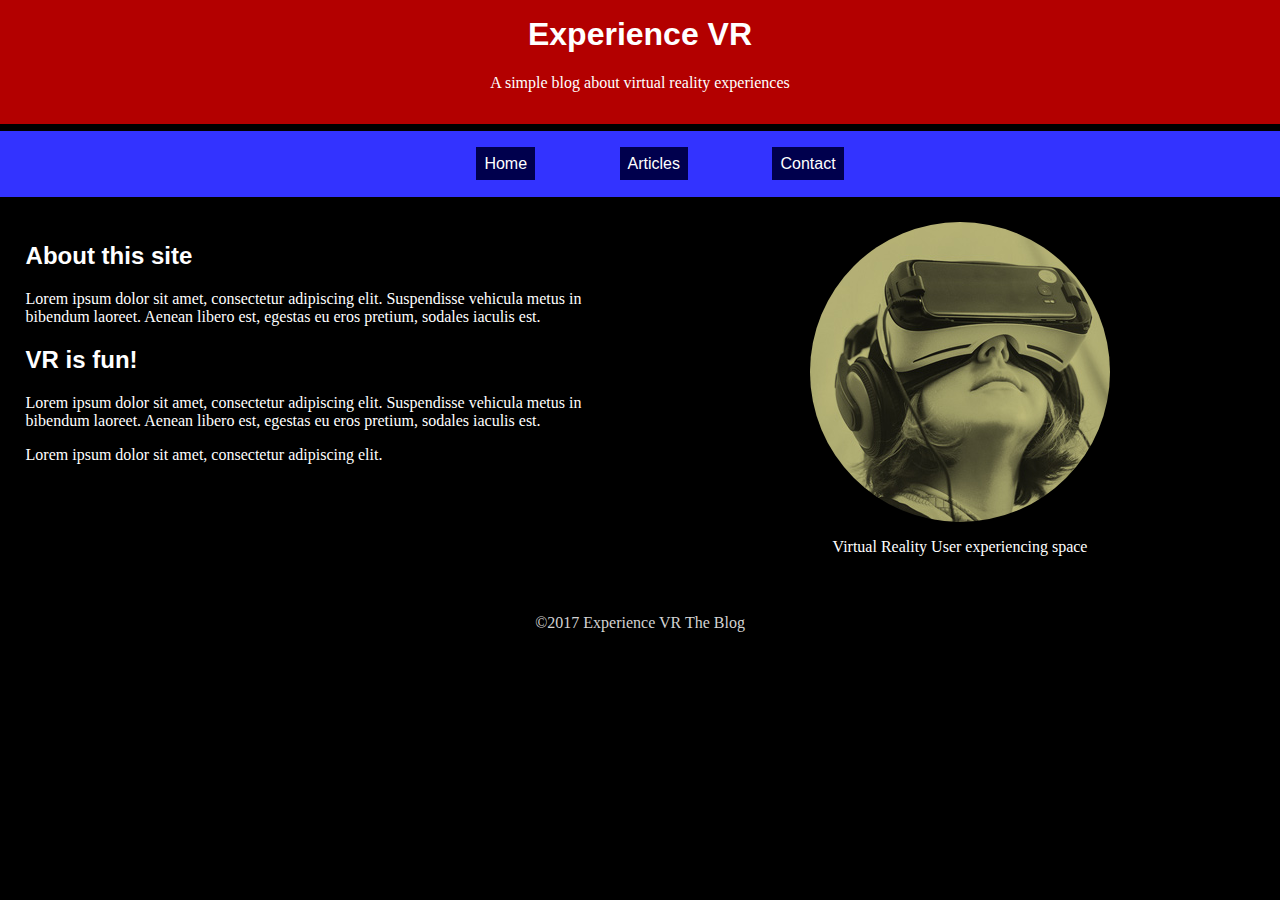
<file: VR website/index.html>
<!DOCTYPE html>
<html>
   <head>
      <title> Experience VR</title>
  <link rel="stylesheet" type="text/css" href="stylesheet.css"> 
   </head>
   <body>
      <div id="wrapper">

         <header id="main-header">
            <h1>Experience VR </h1>
            <p class="tagline"> A simple blog about virtual reality experiences </p>
         </header>

         <nav>
            <ul>
               <li> <a href="index.html">Home </a></li>
               <li><a href="articles.html">Articles </a> </li>
               <li> <a href="contact.html">Contact </a></li>
            </ul>
         </nav>

         <main>

            <div id="left-column">

               <section id="about">
                  <h2> About this site</h2>
                  <p> Lorem ipsum dolor sit amet, consectetur adipiscing elit. Suspendisse vehicula metus in bibendum laoreet. Aenean libero est, egestas eu eros pretium, sodales iaculis est.</p>
                  <h2> VR is fun! </h2>
                  <p>Lorem ipsum dolor sit amet, consectetur adipiscing elit. Suspendisse vehicula metus in bibendum laoreet. Aenean libero est, egestas eu eros pretium, sodales iaculis est.</p>
                  <p> Lorem ipsum dolor sit amet, consectetur adipiscing elit. </p>
               </section>


            </div> <!--left-column-->

            <div id="right-column">
                <section id="vr-space">
                  <img src="Images/featured.jpg" alt="Virtual Reality User experiencing space" title="Virtual reality users can explore faraway places and feel as though they are right in the middle of the action.">
                </section>

                <figure>
                   <figcaption> Virtual Reality User experiencing space
                   </figcaption>
                </figure>

            </div> <!--right-column-->

         </main>

         <footer>
            <p> &copy;2017 Experience VR The Blog</p>
         </footer>

      </div>  <!---End of wrapper div-->
   </body>
</html>
</file>
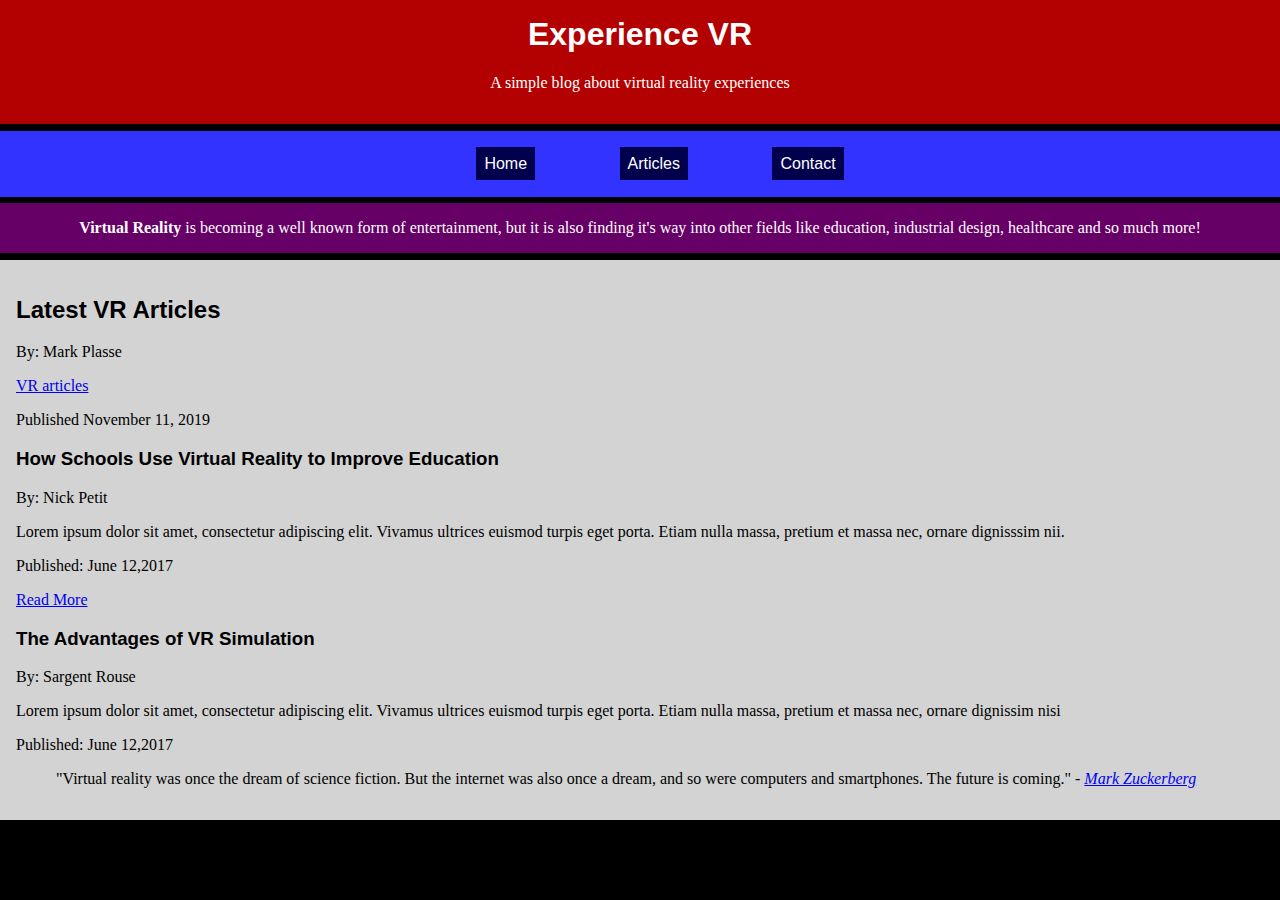
<file: VR website/articles.html>
<!DOCTYPE html>
<html>
   <head>
      <title> Experience VR</title>
    <link rel="stylesheet" type="text/css" href="stylesheet.css"> 
   </head>
   <body>
      <div id="wrapper">

         <header id="main-header">
            <h1>Experience VR </h1>
            <p id="slogan"> A simple blog about virtual reality experiences </p>
         </header>

         <nav>
            <ul>
               <li> <a href="index.html">Home </a></li>
               <li><a href="Articles.html">Articles </a> </li>
               <li> <a href="contact.html">Contact </a></li>
            </ul>
         </nav>
            <p id="tagline"> <strong>Virtual Reality</strong> is becoming a well known form of entertainment, but it is also finding it's way into other fields like education, industrial design, healthcare and so much more!  </p>
            <main id="article-main">
               <section id="articles">


                 <header>  <h2>Latest VR Articles </h2>
                 <p> By: Mark Plasse</p>
                 <a href="https://www.popsci.com/read/virtual-reality-articles" target="_blank"> VR articles</a>
                 <p> Published November 11, 2019 </p> </header>

                 <article>
                  <header> <h3> How Schools Use Virtual Reality to Improve Education</h3>
                   <p> By: Nick Petit</p></header>
                     <p>Lorem ipsum dolor sit amet, consectetur adipiscing elit. Vivamus ultrices euismod turpis eget porta. Etiam nulla massa, pretium et massa nec, ornare dignisssim nii.</p>
                     <p> Published: June 12,2017 </p>
                          <a href="index.html"> Read More</a>
                   </article>

                 <article>
                <header>  <h3> The Advantages of VR Simulation</h3>
                   <p> By: Sargent Rouse </p></header>
                     <p> Lorem ipsum dolor sit amet, consectetur adipiscing elit. Vivamus ultrices euismod turpis eget porta. Etiam nulla massa, pretium et massa nec, ornare dignissim nisi</p>
                     <p> Published: June 12,2017 </p>

                    </article>

                     <blockquote>
                   "Virtual reality was once the dream of science fiction. But the internet was also once a dream, and so were computers and smartphones.                     The future is coming." - <cite><a href="https://www.facebook.com/zuck/posts/10101319050523971"> Mark Zuckerberg</a></cite>
                     </blockquote>

                </section>
            </main>

        </body>

      </html>
</file>
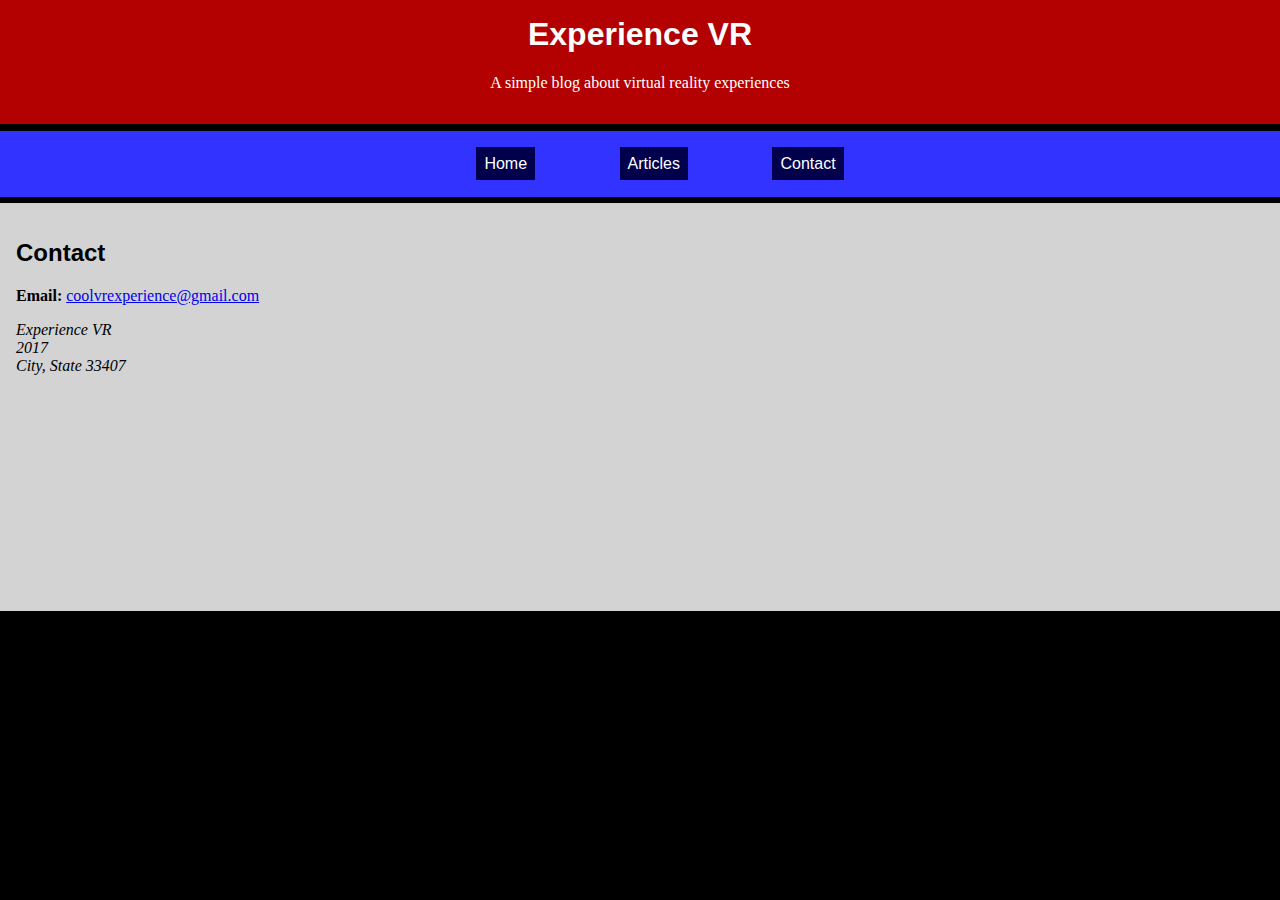
<file: VR website/contact.html>
<!DOCTYPE html>
<html>
   <head>
      <title> Experience VR</title>
    <link rel="stylesheet" type="text/css" href="stylesheet.css"> 
   </head>
   <body>
      <div id="wrapper">

         <header id="main-header">
            <h1>Experience VR </h1>
            <p class="tagline"> A simple blog about virtual reality experiences </p>
         </header>

         <nav>
            <ul>
               <li> <a href="index.html">Home </a></li>
               <li><a href="articles.html">Articles </a> </li>
               <li> <a href="contact.html">Contact </a></li>
            </ul>
         </nav>

         <main id="contact-main">

            <section id="contact">
              <h2> Contact</h2>
              <p> <strong>Email: </strong> <a href="mailto:coolvrexperience@gmail.com?subject=VR%20question">coolvrexperience@gmail.com</a></p>
              <address>
                 Experience VR <br>
                 2017 <Br>
                 City, State 33407
              </address>
              <p> &nbsp;</p>
              <p> &nbsp;</p>
              <p> &nbsp;</p>
              <p> &nbsp;</p>
              <p> &nbsp;</p>
              <p> &nbsp;</p>

            </section>

          </main>
      </body>
    </html>
</file>
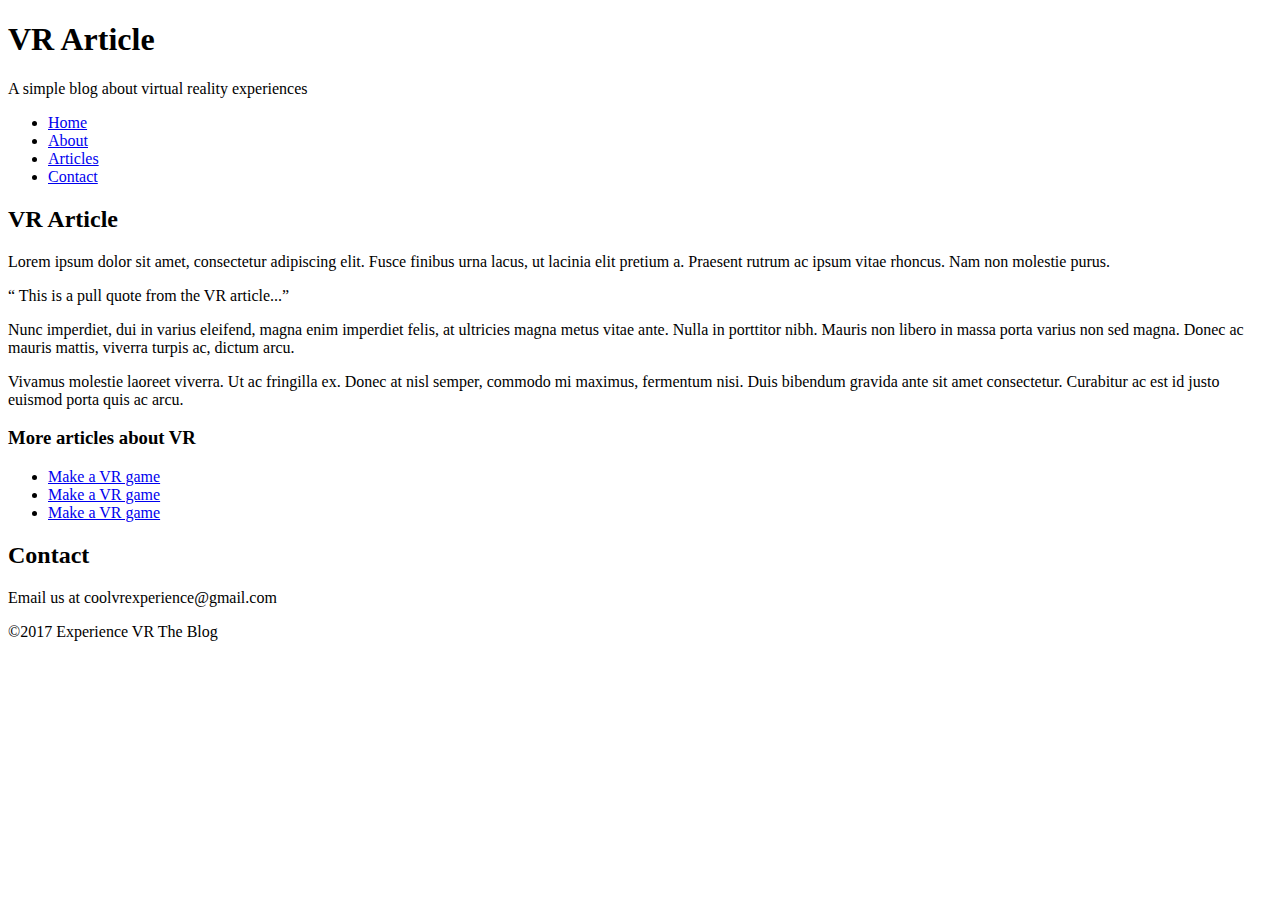
<file: VR website/articles/2017/article.html>
<!DOCTYPE html>
<html>
  <head>
    <title> VR Articles</title>
  </head>

  <body>
    <div>
    <header>
        <h1>VR Article</h1>

          <p> A simple blog about virtual reality experiences </p>
            <nav>
            <ul>
            <li> <a href="../../index.html">Home </a></li>
            <li><a href="../../index.html#about">About </a></li>
            <li><a href="../../index.html#articles">Articles </a> </li>
            <li> <a href="../../index.html#contact">Contact </a></li>
           </ul>
           </nav>
      </header>
        <article id=vr-article>
            <h2> VR Article</h2>
                <p>Lorem ipsum dolor sit amet, consectetur adipiscing elit. Fusce finibus urna lacus, ut lacinia elit pretium a. Praesent rutrum ac ipsum vitae rhoncus. Nam non molestie purus.</p>

            <aside>
              <q> This is a pull quote from the VR article...</q>
           </aside>
                <p>Nunc imperdiet, dui in varius eleifend, magna enim imperdiet felis, at ultricies magna metus vitae ante. Nulla in porttitor nibh. Mauris non libero in massa porta varius non sed magna. Donec ac mauris mattis, viverra turpis ac, dictum arcu.</p>
                <p>Vivamus molestie laoreet viverra. Ut ac fringilla ex. Donec at nisl semper, commodo mi maximus, fermentum nisi. Duis bibendum gravida ante sit amet consectetur. Curabitur ac est id justo euismod porta quis ac arcu.</p>

       </article>
         <aside>
         <h3> More articles about VR</h3>
            <ul>
           <li><a href="#"> Make a VR game </a></li>
            <li><a href="#">Make a VR game</a> </li>
       <li><a href="#"> Make a VR game</a></li>
              </ul>
      </aside>
     </div>
   </body>

    <footer>
      <h2> Contact</h2>
        <p> Email us at coolvrexperience@gmail.com</p>
    <p> &copy;2017 Experience VR The Blog</p>
    </footer>

</html>
</file>
<file: VR website/stylesheet.css>
html{
  height: 100%;
}

body {
background-color: black;
  color: white;
  margin: 0px;
  font-family: serif;
  height: 100%;
}

main{
  display: flex;
}

#article-main, #contact-main {
  background-color: lightgrey;
  color: black;
  padding: 1em;
  margin: .4em 0 .4em 0;
  min-height: 100%;
}

h1, h2, h3, h4, h5, h6 {
  font-family: arial;
}

#main-header{
  text-align: center;
  background-color: #b30000;
  padding: 1em;

}
 #main-header h1 {
   margin-top: 0px;
 }

nav{
    display: block;
    background-color: #3333ff;
    padding: .5em;
    margin-top: .40em;
    font-family: arial;
    text-align: center;

}

nav ul li{
  display: inline-block;
  margin-right: 2.5em;
  margin-left: 2.5em;
}

nav ul li a{
  padding: .5em;
  background-color: #00004d;
  text-decoration: none;
  color: white;
}

#left-column, #right-column{
  display: inline-block;
  flex: 1;
  vertical-align: top;
  padding: 2vw;
}


#vr-space{
  margin: 0 auto;
  border-radius: 50%;
  overflow: hidden;
  width: 300px;
  height: 300px;
}

figure{
  text-align: center;
}

footer{
  text-align: center;
  color: lightgrey;
}

#tagline {
  background-color: #660066;
  color: white;
  padding: 1em;
  margin-top: .4em;
  text-align: center;
  margin-bottom: .4em;
}
</file>
